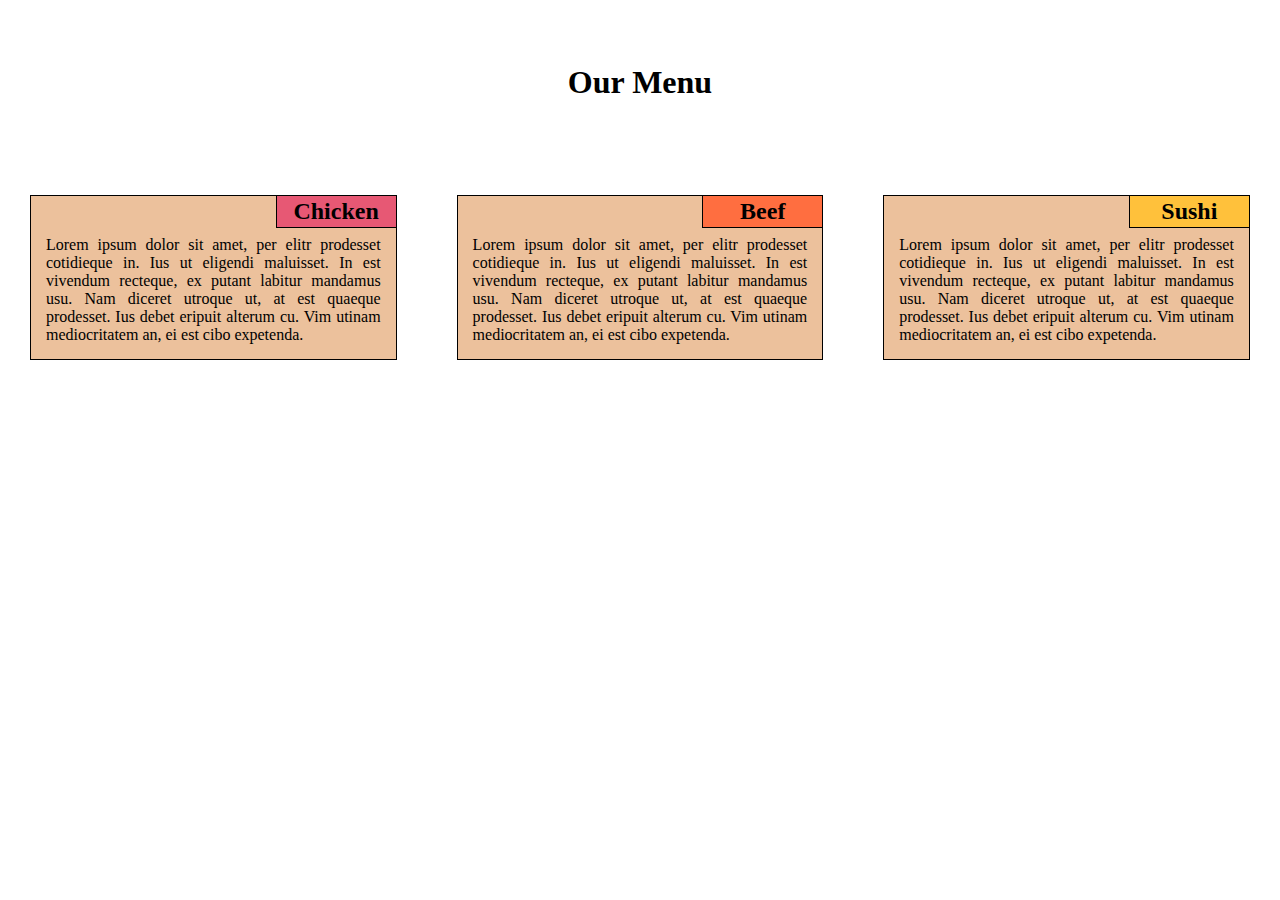
<file: mod2-solution/index.html>
<!DOCTYPE html>
<html>
<head>
<meta charset="utf-8">
<meta name="viewport" content="width=device-width, initial-scale=1">
<link rel = "stylesheet" type = "text/css" href = "css/mystyle.css">
<title>Mod 2 Solution</title>
</head>
<body>
	<h1>Our Menu</h1>
	<div class="largedevice tablet"><section>
		<h2 class="bg1">Chicken</h2>
			<p>Lorem ipsum dolor sit amet, per elitr prodesset cotidieque in. Ius ut eligendi maluisset. In est vivendum recteque, ex putant labitur mandamus usu. Nam diceret utroque ut, at est quaeque prodesset. Ius debet eripuit alterum cu. Vim utinam mediocritatem an, ei est cibo expetenda.</p>
		</section></div>
		<div class="largedevice tablet"><section>
			<h2 class="bg2">Beef</h2>
			<p>Lorem ipsum dolor sit amet, per elitr prodesset cotidieque in. Ius ut eligendi maluisset. In est vivendum recteque, ex putant labitur mandamus usu. Nam diceret utroque ut, at est quaeque prodesset. Ius debet eripuit alterum cu. Vim utinam mediocritatem an, ei est cibo expetenda.</p>
		</section></div>
			<div class="largedevice tablet2"><section>
			<h2 class="bg3">Sushi</h2>
			<p>Lorem ipsum dolor sit amet, per elitr prodesset cotidieque in. Ius ut eligendi maluisset. In est vivendum recteque, ex putant labitur mandamus usu. Nam diceret utroque ut, at est quaeque prodesset. Ius debet eripuit alterum cu. Vim utinam mediocritatem an, ei est cibo expetenda.</p>
		</section></div>

</body>
</html>
</file>
<file: mod2-solution/css/mystyle.css>
*{
	box-sizing: border-box;
	margin: 0;
	padding: 0;
}

/********** Base styles **********/
h1{
	padding: 5%;
	text-align: center;
}
section {
		position: relative;
		margin: 30px;
		border: 1px solid black;
		padding: 15px;
		background-color: #ecc19c;
	}
h2{
	position: absolute;
	top:0;
	right:0;
	width: 120px;
	text-align: center;
	padding: 2px;
	border-left: 1px solid black;
	border-bottom: 1px solid black;
	
	}
p{
	text-align: justify;
	padding-top: 25px;
	}
	
	
.bg1{
	background-color: #e75874;
	}
	
	
.bg2{
	background-color: #ff6e40;
	}
.bg3{
	background-color: #ffc13b;
	}


/***********Media Queries*******/
@media(min-width: 992px){
	.largedevice{
			float: left;
			width: 33.33%;
		}
	}
@media(min-width:768px) and (max-width: 991px){
	.tablet{
		float: left;
		width:50%;
		}
	.tablet2{
		float: left;
		width: 100%;
		}
}
</file>
